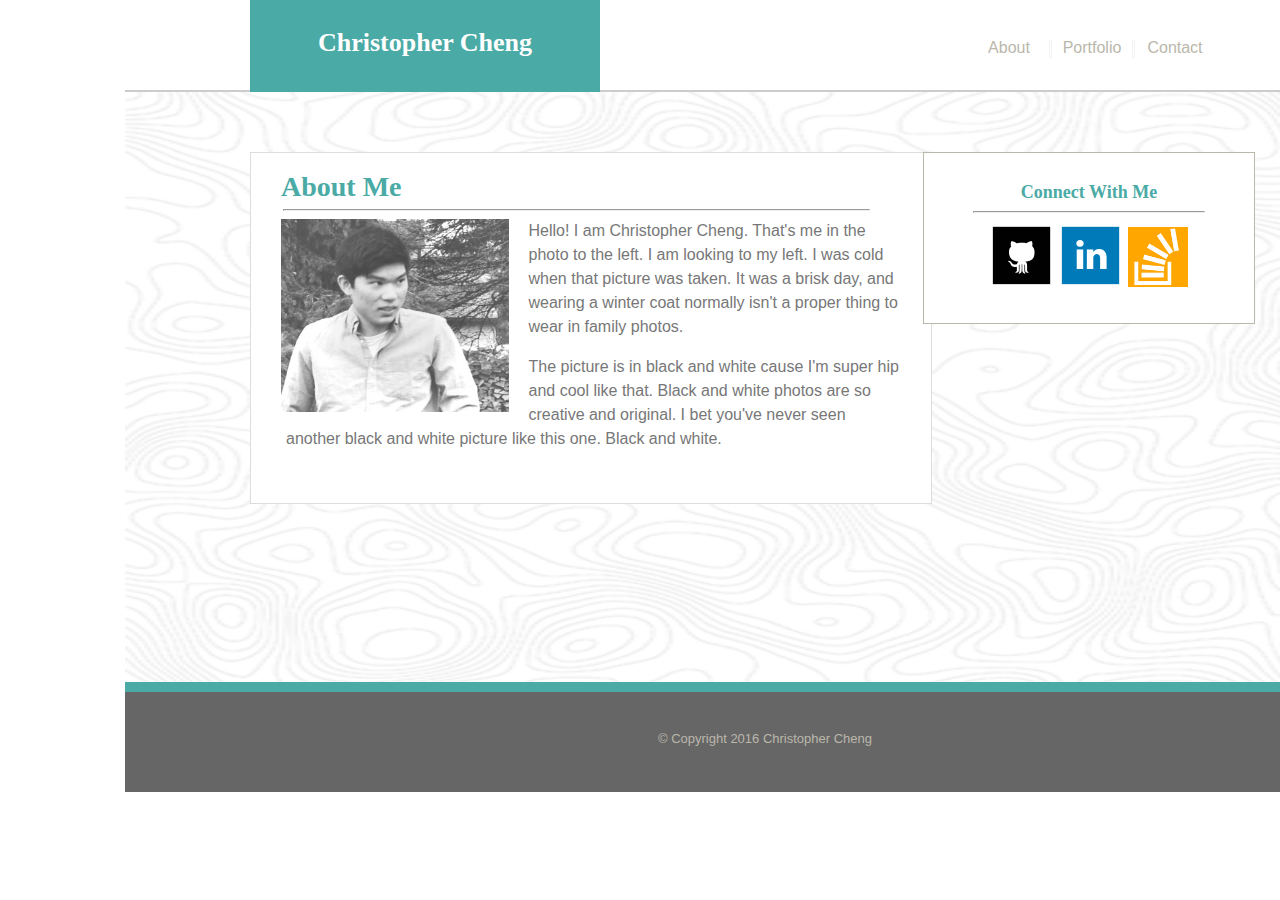
<file: 9_23_hw/index.html>
<!DOCTYPE html>
<html>
<head>
	<title>About Me</title>
	<link rel="stylesheet" type="text/css" href="reset.css">
	<link rel="stylesheet" type="text/css" href="style.css">
</head>
<body>
	<header>
		<h1 class="headerName">Christopher Cheng</h1>
		
		<div class="link">
			<a id="aboutLink" href="index.html">About</a>
			<div class="verticalLine"></div>
			<a id="portfolioLink" href="portfolio.html">Portfolio</a>
			<div class="verticalLine"></div>
			<a id="contactLink" href="contact.html">Contact</a>
		</div>
	</header>

	<img src="images/topography.png" class="background">
		<section class="stability" class="clearfix">
			<div class="indexAboutMe">
				<h2 id="indexH2">About Me</h2>
				<hr class="horizontalLine90">
				<img class="aboutMePic" src="images/linkedin profile.jpg" alt="A Picture of Christopher Cheng">
				<p class="bodyText">Hello! I am Christopher Cheng. That's me in the photo to the left. I am looking to my left. I was cold when that picture was taken. It was a brisk day, and wearing a winter coat normally isn't a proper thing to wear in family photos.</p>
				<br>
				<p class="bodyText">The picture is in black and white cause I'm super hip and cool like that. Black and white photos are so creative and original. I bet you've never seen another black and white picture like this one. Black and white.</p>
			</div>

			<div class="connectWithMe">
				<h3>Connect With Me</h3>
				<hr class="horizontalLine85">
				<a href="#" target="_blank"><img class="githubIcon" src="images/if_github_square_black_107109.png" alt="GitHub Icon"></a>
				<a href="#" target="_blank"><img class="linkedinIcon" src="images/if_linkedin_square_color_107091.png" alt="LinkedIn Icon"></a>
				<a href="#" target="_blank"><img class="stackOverflowIcon" src="images/if_stackoverflow_273179.png" alt="Stack Overflow Icon"></a>
			</div>
		</section>
	</div>

	<footer>
		<div class="barAboveFooter"></div>
		© Copyright 2016 Christopher Cheng
	</footer>
	

</body>
</html>
</file>
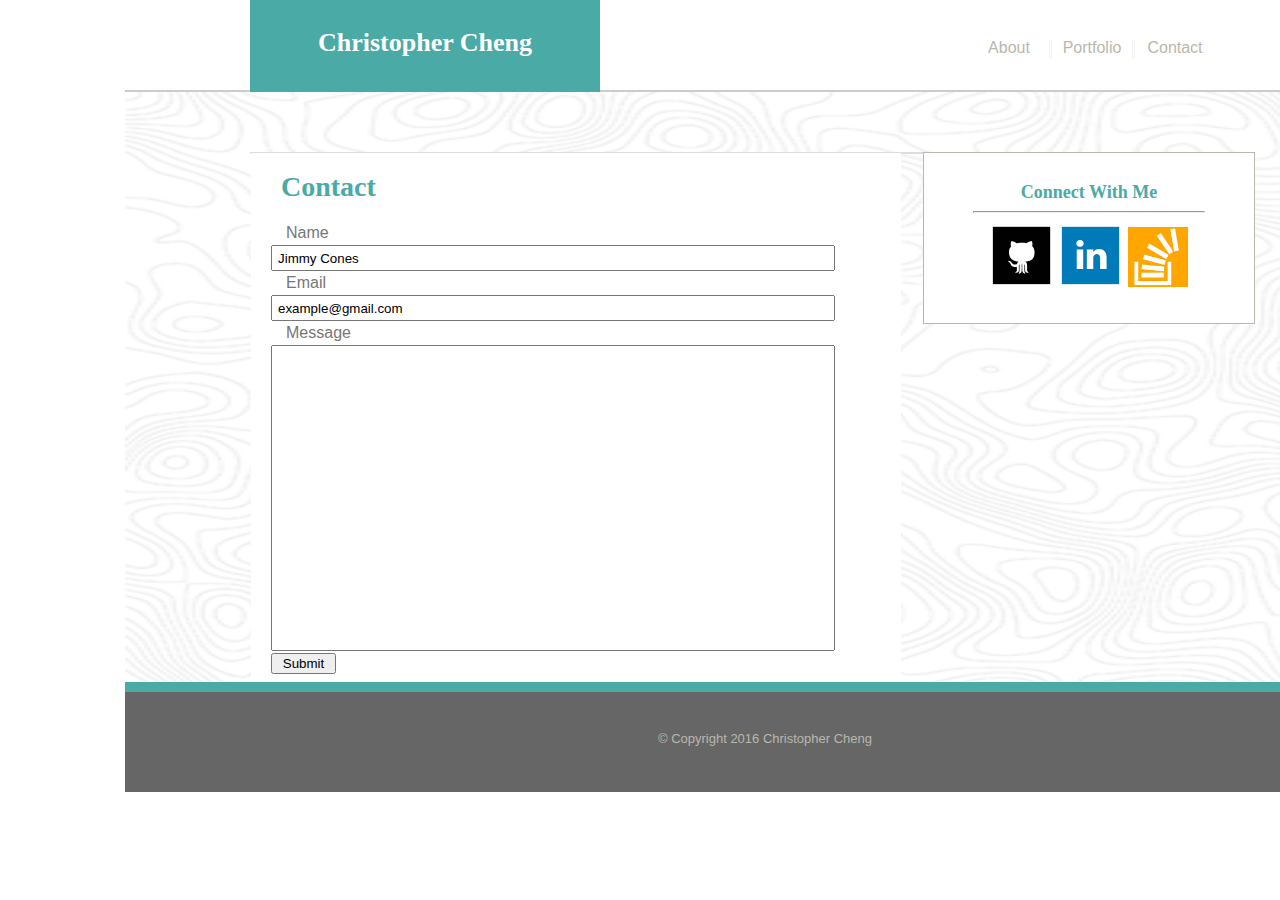
<file: 9_23_hw/contact.html>
<!DOCTYPE html>
<html>
<head>
	<title>Contact</title>
	<link rel="stylesheet" type="text/css" href="reset.css">
	<link rel="stylesheet" type="text/css" href="style.css">
</head>
<body>
	<header>
		<h1 class="headerName">Christopher Cheng</h1>
		
		<div class="link">
			<a id="aboutLink" href="index.html">About</a>
			<div class="verticalLine"></div>
			<a id="portfolioLink" href="portfolio.html">Portfolio</a>
			<div class="verticalLine"></div>
			<a id="contactLink" href="contact.html">Contact</a>
		</div>
	</header>

	<img src="images/topography.png" class="background">
		
	<section class="stabilityTwo">
		<div class="contactContact" class="clearfix">
			<h2 id="contactH2">Contact</h2>
			<form action="/action_page.php" method="post">
				<h4>Name</h4>
				<input class="inputSizeOne" type="text" name="Name" value="Jimmy Cones">
				<h4>Email</h4>
				<input class="inputSizeOne" type="text" name="Email" value="example@gmail.com">
				<h4>Message</h4>
				<input id="inputSizeTwo" type="text" name="contact">
				<br>
				<input id="inputButton" type="submit" value="Submit">
			</form>
		</div>

		<div class="connectWithMe">
			<h3>Connect With Me</h3>
			<hr class="horizontalLine85">
			<a href="#" target="_blank"><img class="githubIcon" src="images/if_github_square_black_107109.png" alt="GitHub Icon"></a>
			<a href="#" target="_blank"><img class="linkedinIcon" src="images/if_linkedin_square_color_107091.png" alt="LinkedIn Icon"></a>
			<a href="#" target="_blank"><img class="stackOverflowIcon" src="images/if_stackoverflow_273179.png" alt="Stack Overflow Icon"></a>
		</div>
	</section>

	<footer>
		<div class="barAboveFooter"></div>
		© Copyright 2016 Christopher Cheng
	</footer>

</body>
</html>
</file>
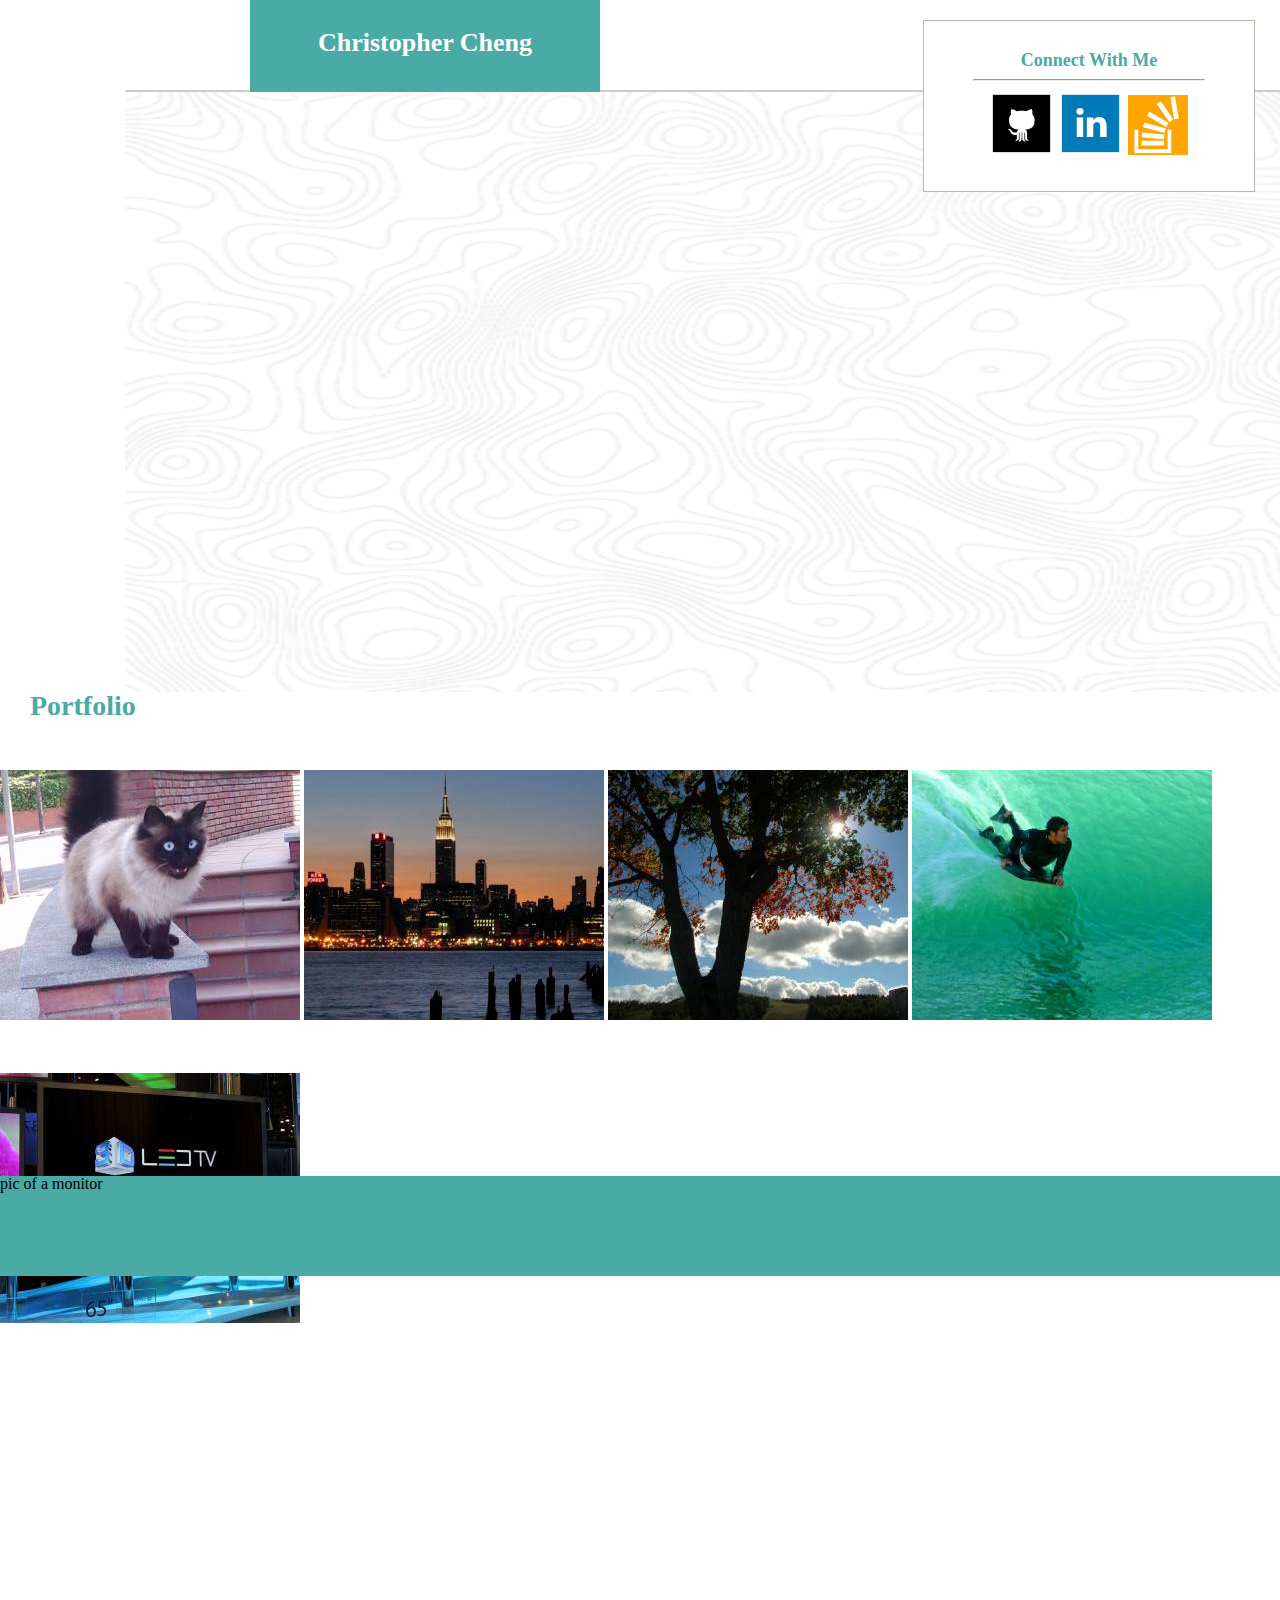
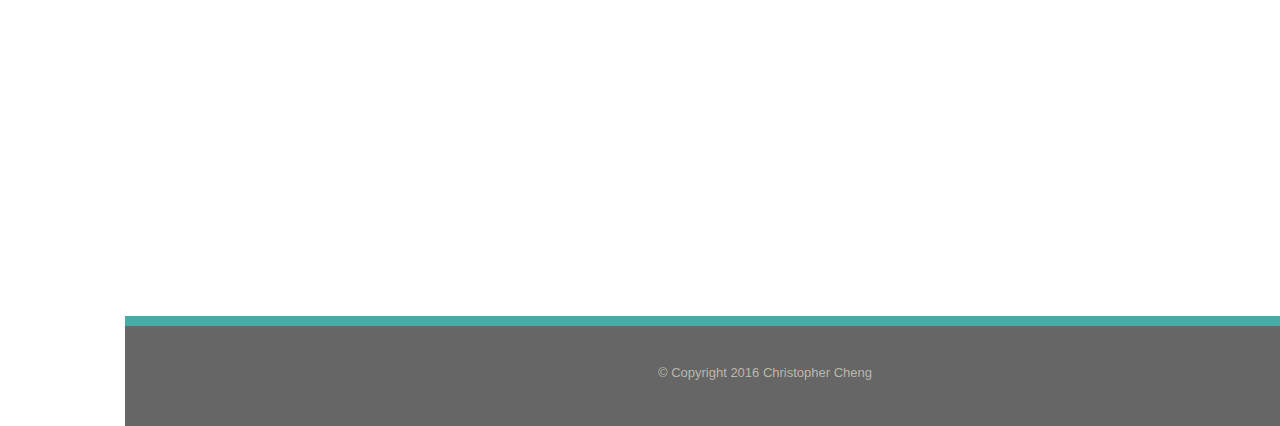
<file: 9_23_hw/portfolio.html>
<!DOCTYPE html>
<html>
<head>
	<title>Portfolio</title>
	<link rel="stylesheet" type="text/css" href="reset.css">
	<link rel="stylesheet" type="text/css" href="style.css">
</head>
<body>
	<header>
		<h1 class="headerName">Christopher Cheng</h1>
		
		<div class="link">
			<a id="aboutLink" href="index.html">About</a>
			<div class="verticalLine"></div>
			<a id="portfolioLink" href="portfolio.html">Portfolio</a>
			<div class="verticalLine"></div>
			<a id="contactLink" href="contact.html">Contact</a>
		</div>
	</header>

	<img src="images/topography.png" class="background">
		<section class="clearfix">
			<h2>Portfolio</h2>
		
			<img class="portfolioImage" src="images/animals-q-c-300-250-7.jpg">
				<div class="imageText">pic of a cat</div>
			<img class="portfolioImage" src="images/city-q-c-300-250-4.jpg">
				<div class="imageText">pic of a city</div>
			<img class="portfolioImage" src="images/nature-q-c-300-250-8.jpg">
				<div class="imageText">pic of a tree</div>
			<img class="portfolioImage" src="images/sports-q-c-300-250-2.jpg">
				<div class="imageText">pic of a surfing dude</div>
			<img class="portfolioImage" src="images/technics-q-c-300-250-9.jpg">
				<div class="imageText">pic of a monitor</div>
		</section>

		<div class="connectWithMe">
			<h3>Connect With Me</h3>
			<hr class="horizontalLine85">
			<a href="#" target="_blank"><img class="githubIcon" src="images/if_github_square_black_107109.png" alt="GitHub Icon"></a>
			<a href="#" target="_blank"><img class="linkedinIcon" src="images/if_linkedin_square_color_107091.png" alt="LinkedIn Icon"></a>
			<a href="#" target="_blank"><img class="stackOverflowIcon" src="images/if_stackoverflow_273179.png" alt="Stack Overflow Icon"></a>
		</div>

	<footer>
		<div class="barAboveFooter"></div>
		© Copyright 2016 Christopher Cheng
	</footer>

</body>
</html>
</file>
<file: 9_23_hw/style.css>
a {
	font-size: 16px;
	left: 225px;
	width: 80px;
	color: #777777;
	text-decoration: none;
}

#aboutLink,
#portfolioLink,
#contactLink {
	float: left;
	text-align: center;
	font-family: "Arial", "Helvetica Neue", Helvetica, sans-serif;
	color: #bab7ab;
}

.aboutMePic {
	width: 35%;
	height: 55%;
	float: left;
	padding-left: 30px;
	margin-right: 20px;
}

.background {
	width: 100%;
	height: 600px;
	float: left;
	margin-left: 125px;
}

.barAboveFooter {
	width: 100%;
	height: 10px;
	background-color: #4aaaa5;
	position: absolute;
	bottom: 100px;
}

body {
	position: relative;
	width: 100%;
}

.bodyText {
	color: #777777;
	padding-left: 30px;
	line-height: 1.5;
	padding-left: 35px;
}

.clearfix::after {
	content: "";
	display: block;
	clear: both;
}

.connectWithMe {
	width: 270px;
	height: 110px;
	text-align: center;
	padding: 30px;
	position: absolute;
	right: 250px;
	top: 20px;
	right: 25px;
	font-size: 20px;
	background-color: #ffffff;
	border-color: #bab7ab;
	border-width: 1px;
	border-style: solid;
	font-weight: bold;
	float: left;
}

.contactContact {
	margin-left: 75px;
	width: 650px;
	height: 50%;
	background-color: #ffffff;
	border-color: #dddddd;
	border-width: 1px;
	border-style: solid;
	float: left;
	font-family: "Arial", "Helvetica Neue", Helvetica, sans-serif;
	position: absolute;
	left: 175px;
	top: 20px;
	padding-right: 30px;
}

form {
    overflow: hidden;
    font-family: "Arial", "Helvetica Neue", Helvetica, sans-serif;
    background-color: #ffffff;
	padding-bottom: 20px;
	line-height: 1.5;
}

footer {
	background-color: #666666;
	color: #bab7ab;
	font-size: 13px;
	text-align: center;
	width: 100%;
	height: 60px;
	position: absolute;
	bottom: -700px;
	margin-left: 125px;
	padding-top: 40px;
	font-family: "Arial", "Helvetica Neue", Helvetica, sans-serif;
}

input {
    width: 100%;
}
span {
    display: block;
    overflow: hidden;
    padding-right:10px;
}

.githubIcon,
.linkedinIcon {
	width: 64px;
	height: 64px;
}

.stackOverflowIcon {
	width: 60px;
	height: 60px;
}

header {
	background-color: #ffffff;
	color: #ffffff;
	width: 100%;
	height: 90px;
	font-size: 16px;
	border-bottom: 2px #cccccc;
	border-style: solid;
	margin-left: 125px;
} 

.headerName {
	width: 25%;
	height: 50px;
	margin-left: 125px;
	font-size: 26px;
	font-weight: bold;
	background-color: #4aaaa5;
	padding: 30px 15px;
	color: #ffffff;
	text-align: center;
	font-family: "Georgia", Times, Times New Roman, serif;
}

.horizontalLine90 {
	width: 90%;
}

.horizontalLine85 {
	width: 85%;
	background-color: #f3f3f3;
}

h2 {
	padding-top: 20px;
	padding-left: 30px;
	color: #4aaaa5;
	font-family: "Georgia", Times, Times New Roman, serif;
	font-size: 28px;
	font-weight: bold;
}

#contactH2 {
	padding: 20px 30px;
	color: #4aaaa5;
	font-family: "Georgia", Times, Times New Roman, serif;
	font-size: 28px;
	font-weight: bold;
	background-color: #ffffff;
}

h3 {
	color: #4aaaa5;
	font-family: "Georgia", Times, Times New Roman, serif;
	font-weight: bold;
	font-size: 18px;
	text-align: center;
}

h4 {
	color: #777777;
	padding-left: 30px;
	line-height: 1.5;
	padding-left: 35px;
}

.indexAboutMe {
	margin-left: 75px;
	width: 650px;
	height: 350px;
	background-color: #ffffff;
	border-color: #dddddd;
	border-width: 1px;
	border-style: solid;
	float: left;
	font-family: "Arial", "Helvetica Neue", Helvetica, sans-serif;
	position: absolute;
	left: 175px;
	top: 20px;
	padding-right: 30px;
}

.inputSizeOne {
	width: 85%;
	margin-left: 20px;
	height: 20px;
	padding-left: 5px;
}

#inputSizeTwo {
	width: 85%;
	height: 300px;
	margin-left: 20px;
	text-align: left;
	padding-left: 5px;
}

#inputButton {
	width: 10%;
	margin-left: 20px;
}

.link {
	position: absolute;
	top: 40px;
	right: 65px;
}

.portfolioImage {
	position: relative;
	margin-top: 50px;
}

/*.imageOne {
	position: absolute;
}

.imageTwo{
	position: absolute;
}

.imageThree{
	position: absolute;
}

.imageFour{
	position: absolute;
}

.imageFive{
	position: absolute;
}*/

.imageText {
	position: absolute;
	bottom: 50px;
	width: 100%;
	height: 100px;
	background-color: #4aaaa5;
}

.stability {
	position: relative;
	margin-top: 40px;
}

.stabilityTwo {
	position: relative;
	top: 40px;
}

.value {
	color: #bab7ab;
}

.verticalLine {
	float: left;
	width: 1px;
	height: 16px;
	color: #f3f3f3;
	border-width: 1px;
	border-style: solid;
	background-color: #f3f3f3
	border-color: #f3f3f3;
}
</file>
